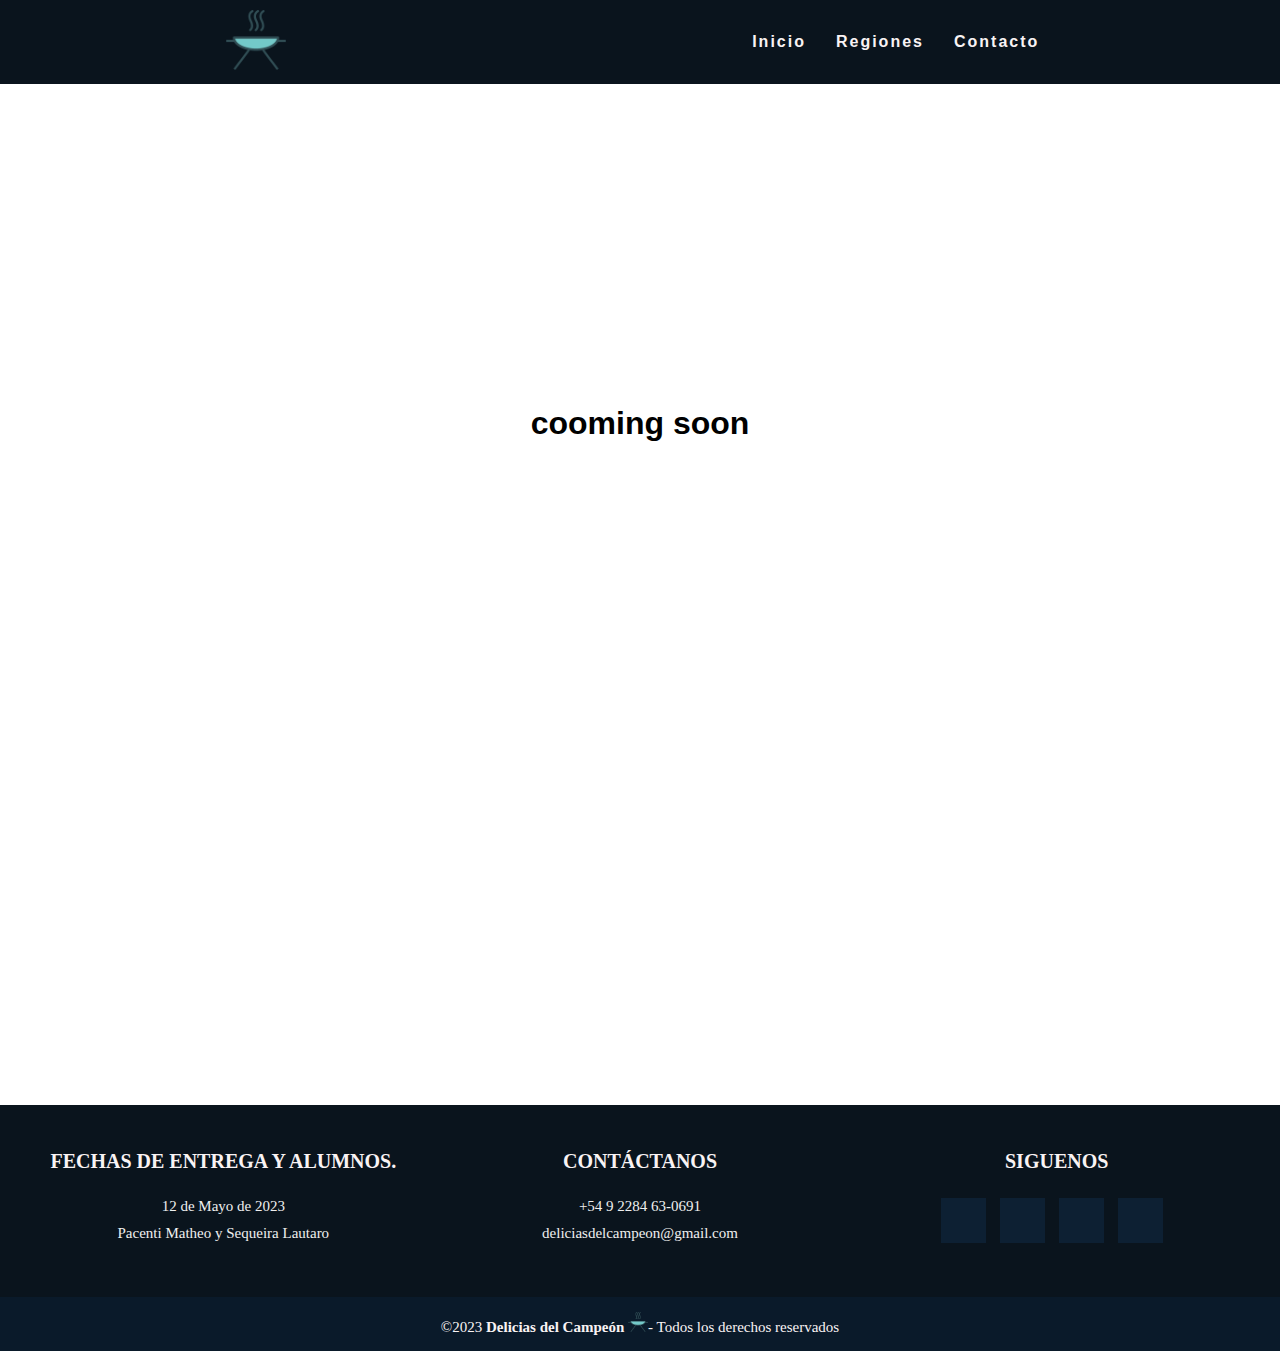
<file: Columna 055,  A4 Sequeira Lautaro y  A4 Matheo Pacenti/cuyo.html>
<!DOCTYPE html>
<html lang="en">
<head>
    <meta charset="UTF-8">
    <meta http-equiv="X-UA-Compatible" content="IE=edge">
    <meta name="viewport" content="width=device-width, initial-scale=1.0">
    <link rel="stylesheet" href="css/estilo.css">
    <title>Cuyo</title>
</head>
<body>
    <!--Navegador dentro de la página-->
    <header>
        <a href="#" class="logo">
            <img src="./img/logo.png" alt="">
        </a>
        <nav>
            <ul class="menu">
                <li>
                    <a href="index.html">Inicio</a>
                </li>
                <li>
                    <a href="index.html">Regiones</a>
                </li>
                <li>
                    <a href="index.html">Contacto</a>
                </li>
            </ul>
        </nav>
    </header>

    <!-- esta pagina no se evaluara, de todas las regiones solo se evalua la Region Pampeana -->
    <h1 class="titulo_general">
        cooming soon
    </h1>
        <!--Pie de Página-->
        <footer class="pie-pagina" id="footer">
            <div class="grupo-1">
                <div class="box">
                    <h2>Fechas de entrega y alumnos.</h2>
                    <p>12 de Mayo de 2023</p>
                    <p>Pacenti Matheo y Sequeira Lautaro</p>
                </div>
                <div class="box">
                    <h2>Contáctanos</h2>
                    <p>+54 9 2284 63-0691</p>
                    <p>deliciasdelcampeon@gmail.com</p>
                </div>
                <div class="box">
                    <h2>siguenos</h2>
                    <div class="red-social">
    
                        <a href="https://www.facebook.com/" class="fa fa-facebook" target="_blank" ></a>
                        <a href="https://www.instagram.com/" class="fa fa-instagram" target="_blank"></a>
                        <a href="https://www.twitter.com/" class="fa fa-twitter" target="_blank"></a>
                        <a href="https://www.youtube.com/" class="fa fa-youtube" target="_blank"></a>
                    </div>
                </div>
            </div>
            <div class="grupo-2">
                <small>&copy;2023 <b>Delicias del Campeón </b> <img src="./img/logo.png" alt="logo">- Todos los derechos
                    reservados</small>
            </div>
        </footer>

</body>
</html>
</file>
<file: Columna 055,  A4 Sequeira Lautaro y  A4 Matheo Pacenti/css/estilo.css>
/* pagina principal */
/*importaciones de letras*/
@import url('https://fonts.googleapis.com/css2?family=Open+Sans:wght@400;700&display=swap');

/* imágen de presentación*/
html,
body {
  padding: 0;
  margin: 0;
  width: 100%;
  height: 100%;
}

/*barra de navegación*/
header {
  z-index: 10;
  position: fixed;
  top: 0;
  left: 0;
  width: 100%;
  display: flex;
  justify-content: space-around;
  transition: 0.7s;
  padding: 10px 20px;
  background-color: #0a141d;
}

header img {
  width: 60px;
  height: 60px;
}

nav {
  display: flex;
  justify-content: center;
  align-items: center;
}

header ul {
  position: relative;
  display: flex;
  justify-content: center;
  align-items: center;
}

header ul li {
  list-style: none;
}

header ul li a {
  position: relative;
  font-family: Arial, Helvetica, sans-serif;
  margin: 0 15px;
  text-decoration: none;
  color: #f9f3f4;
  letter-spacing: 2px;
  font-weight: 600;
  transition: 0.7s;
}

header ul li a:hover {
  color: #2196f3;
}

/*primer section para la imágen de presentación*/
.full {
  width: 100%;
  height: 100%;
  background: url('../img/fondo.avif') no-repeat 50% 50%;
  background-size: cover;
  display: table;
  margin: auto;
  top: 0;
}

.full-inner {
  width: 100%;
  vertical-align: middle;
  display: table-cell;
}

/*contenido dentro de la imágen de presentación*/
.content {
  max-width: 700px;
  margin: auto;
  text-align: center;
}

.titulo_principal {
  height: 277px;
  font-family: 'Century Gothic', sans-serif;
  font-size: 500%;
  color: #f9f3f4;
  text-shadow: 0 0 300px black;


}

.content a {
  border-radius: 9px;
  text-decoration: none;
  color: #f9f3f4;
  font-family: 'Century Gothic', sans-serif;
  font-weight: bold;
  border: 3px solid;
  padding: 7px 13px;
}

.content a:hover {
  color: #2196f3;
}

.content a {
  text-transform: uppercase;
}

.content h2 {
  text-transform: capitalize;
  margin-top: 100px;
  font-family: 'Century Gothic', sans-serif;
  font-size: 200%;
  color: #f9f3f4;
  text-shadow: 0 0 300px black;
}

.content p {
  font-family: 'Century Gothic', sans-serif;
  font-size: 300%;
  color: #f9f3f4;
  text-shadow: 0 0 300px black;

}

/*sección que exlica de que trata Delicias del Campeón*/
.informacion {
  font-size: 150%;
  line-height: 150%;
  margin: 1%;
  font-family: sans-serif;
  padding-left: 25px;
}

.nosotros {
  text-transform: capitalize;
  text-align: center;
  font-family: 'Century Gothic', sans-serif;
  font-size: 300%;
}

.conocenos {
  margin-top: 0px;
  display: flex;
  padding: 25px;
}

.conocenos img {
  width: 7000px;
  height: 700px;
}



.mapa {
  margin-left: 30px;
}

.titulo-sucursal {
  margin-top: 10px;
  text-align: center;
  font-family: 'Century Gothic', sans-serif;
}

.tabla-sucursales table {
  margin: 10px auto;
}

td,
th {
  padding: 10px;
  border: solid #0a141d;
  text-align: center;
}

.logo-tabla {
  width: 50px;
  height: 50px;
}

.nombre_de_region {
  display: flex;
  flex-wrap: wrap;
  justify-content: space-around;
  font-family: 'Century Gothic', sans-serif;
  text-transform: uppercase;
  font-weight: bold;
}

/*selección de región de Argetina para poder elegir el plato que desea comer*/
.seleccionador {
  display: flex;
  flex-wrap: wrap;
  justify-content: space-between;
}

.segundotitulo {
  font-family: 'Century Gothic', sans-serif;
  font-size: 300%;
  text-align: center;
}

.parrafoempezar {
  font-family: 'Century Gothic', sans-serif;
  font-size: 100%;
  text-align: center;
  font-weight: bold;
}

.imagenes_de_regiones {
  display: flex;
  width: 600px;
  height: 430px;
  justify-content: space-between;
}

.imagenes_de_regiones img {
  flex-grow: 1;
  object-fit: cover;
  opacity: .8;
  transition: .5s ease;
  margin: 10px;
  justify-content: center;
  align-items: center;
  margin-left: 63px;
}

.imagenes_de_regiones img:hover {
  width: 300px;
  opacity: 1;
  filter: contrast(120%);
}

/*empieza la región Pampeana*/

.wrap {
  max-width: 100%;
  margin: 0 auto;
}

h1 {
  margin-top: 100px;
  height: 10vh;
  text-align: center;
  font-family: 'Century Gothic', sans-serif;
}

.contenedor {
  margin-top: 10px;
  display: flex;
  flex-direction: row;
  justify-content: space-evenly;
  align-items: center;
  gap: 10px;
  list-style: none;

}

/* menu1 */
.menu1 {
  display: flex;
  flex-direction: column;
  justify-content: space-between;
  height: 106vh;
  width: 42vh;
  color: aliceblue;
  text-align: center;
  border-radius: 8px;
  background-image: url("/img/fondomenu.jpg");
  background-size: cover;
  background-position: center center;
  padding: 15px;
  gap: 10px;
}

h3 {
  font-size: 1.6rem;
}

.texto {
  margin-top: -3vh;
}

#foto {

  height: 200px;
  width: 250px;
  border-radius: 20px;
}

/* menu2 */
.menu2 {
  display: flex;
  flex-direction: column;
  justify-content: space-between;
  height: 106vh;
  width: 42vh;
  color: aliceblue;
  text-align: center;
  border-radius: 8px;
  background-image: url("/img/fondomenu.jpg");
  background-size: cover;
  background-position: center center;
  padding: 15px;
}


hr {
  margin-top: -4vh;
  background-color: yellow;
  height: 2px;
  width: 160px;
  border: none;
}

.texto2 {
  margin-top: -3vh;
}

#foto2 {
  margin-top: -5vh;
  height: 200px;
  width: 250px;
  border-radius: 20px;
}


/* menu3 */
.menu3 {
  display: flex;
  flex-direction: column;
  justify-content: space-between;
  height: 106vh;
  width: 42vh;
  color: aliceblue;
  text-align: center;
  border-radius: 8px;
  background-image: url("/img/fondomenu.jpg");
  background-size: cover;
  background-position: center center;
  padding: 15px;
}

.texto3 {
  margin-top: -5h;
}



#foto3 {

  height: 200px;
  width: 220px;
  border-radius: 20px;
}

/* caja de carrito para compra */
.precio_y_carrito {
  display: flex;
  flex-direction: column;
  gap: 2vh;
}

.precio-menu {
  margin-top: -6vh;
  height: 15px;
  flex: center;
  font-weight: bold;
  color: rgb(219, 191, 33);

}

/* carrito */
i {
  color: rgb(219, 191, 33);
}

i:hover {
  color: #2196f3;
}

/* Formulario */

.contenedor-del-formulario {
  display: flex;
  flex-direction: row;
  justify-content: center;
  height: 700px;
  margin: 0 auto;
  flex: column;
  gap: 125px;
}

#pedidos_ya {
  margin-top: 300px;
  width: 44vh;
  height: 23vh;
  border-radius: 100px;

}



#form {
  gap: 20px;
  display: flex;
  flex-direction: column;
  justify-content: center;
  align-items: center;

}

input {
  width: 255px;
  height: 35px;
}

#compra {
  margin-top: 30px;
  text-align: center;
}

.formulario {
  margin-top: 90px;
  color: aliceblue;
  width: 52vh;
  height: 85vh;
  background-image: url("/img/fondomenu.jpg");
  background-size: cover;
  background-position: center center;
  border-radius: 8px;
}

#form {
  margin-top: 30px;
}

.captcha_del_formulario {
  margin-top: 30px;
  width: 50vh;
}


#rappi {
  margin-top: 300px;
  width: 44vh;
  height: 23vh;
  border-radius: 100px;
}

* {
  box-sizing: border-box;
  margin: 0;
}

/*empieza el pie de página*/

.pie-pagina {
  margin-top: 200px;
  width: 100%;
  background-color: #0a141d;
}

.pie-pagina .grupo-1 {
  width: 100%;
  max-width: 1200px;
  margin: auto;
  display: grid;
  grid-template-columns: repeat(3, 1fr);
  grid-gap: 50px;
  padding: 45px 0px;
  text-align: center;


}

.pie-pagina .grupo-1 .box figure {
  width: 100%;
  height: 100%;
  display: flex;
  justify-content: center;
  align-items: center;
}

.pie-pagina .grupo-1 .box h2 {
  text-transform: uppercase;
  color: #f9f3f4;
  margin-bottom: 25px;
  font-size: 20px;
}

.pie-pagina .grupo-1 .box p {
  color: #efefef;
  margin-bottom: 10px;
  font-size: 15px;
}

.pie-pagina .grupo-1 .red-social a {
  display: inline-block;
  text-decoration: none;
  width: 45px;
  height: 45px;
  line-height: 45px;
  color: #f9f3f4;
  margin-right: 10px;
  background-color: #0d2033;
  text-align: center;
  transition: all 300ms ease;
}

.pie-pagina .grupo-1 .red-social a:hover {
  color: #2196f3;
}

.pie-pagina .grupo-2 {
  background-color: #0a1a2a;
  padding: 15px 10px;
  text-align: center;
  color: #f9f3f4;
}

.pie-pagina .grupo-2 small {
  font-size: 15px;
}

.pie-pagina img {
  width: 20px;
  height: 20px;
}

/* termina el pie de página */

/* solo se evaluara la Region Pampeana, las regiones faltantes las agregamos solamente por estetica y para que tenga sentido la pagina */
.titulo_general {
  margin-top: 45vh;
  /* es para que no me quede espacio en blanco abajo del footer */
  height: calc(100vh - 100px - 300px);
  text-align: center;
  font-family: 'Century Gothic', sans-serif;
}
/* 
@media only screen and (max-width: 832px) {
  .contenedor {
    flex-direction: row;
  }

} */

@media only screen and (max-width: 768px) {
  .contenedor {
    flex-direction: column;
  }

  header {
    width: auto;
    padding: 1em 0;
  }

  .logo {
    display: none;
  }

  .conocenos {
    flex-direction: column;
  }

  .conocenos img {
    width: auto;
    height: auto;
  }
  .conocenos p {
    font-size: .9em;
    text-align: justify;
  }
}
</file>
